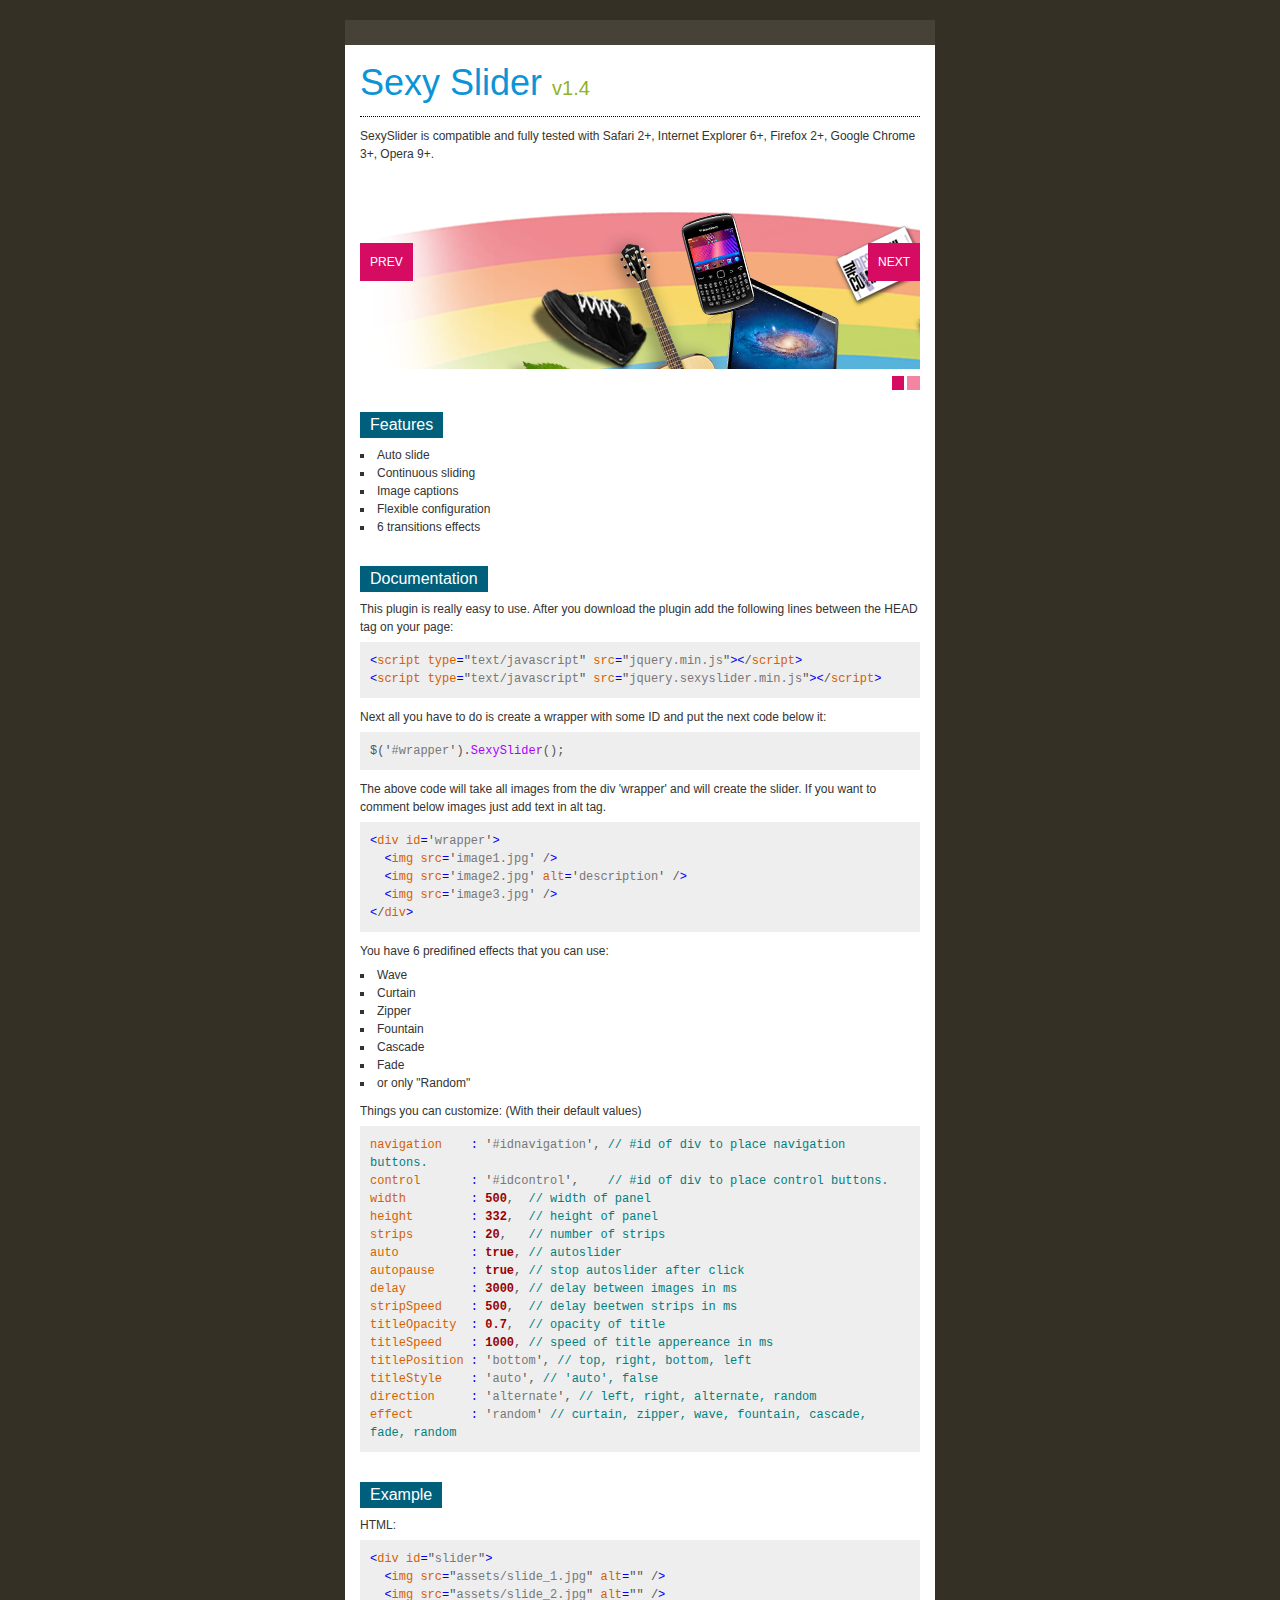
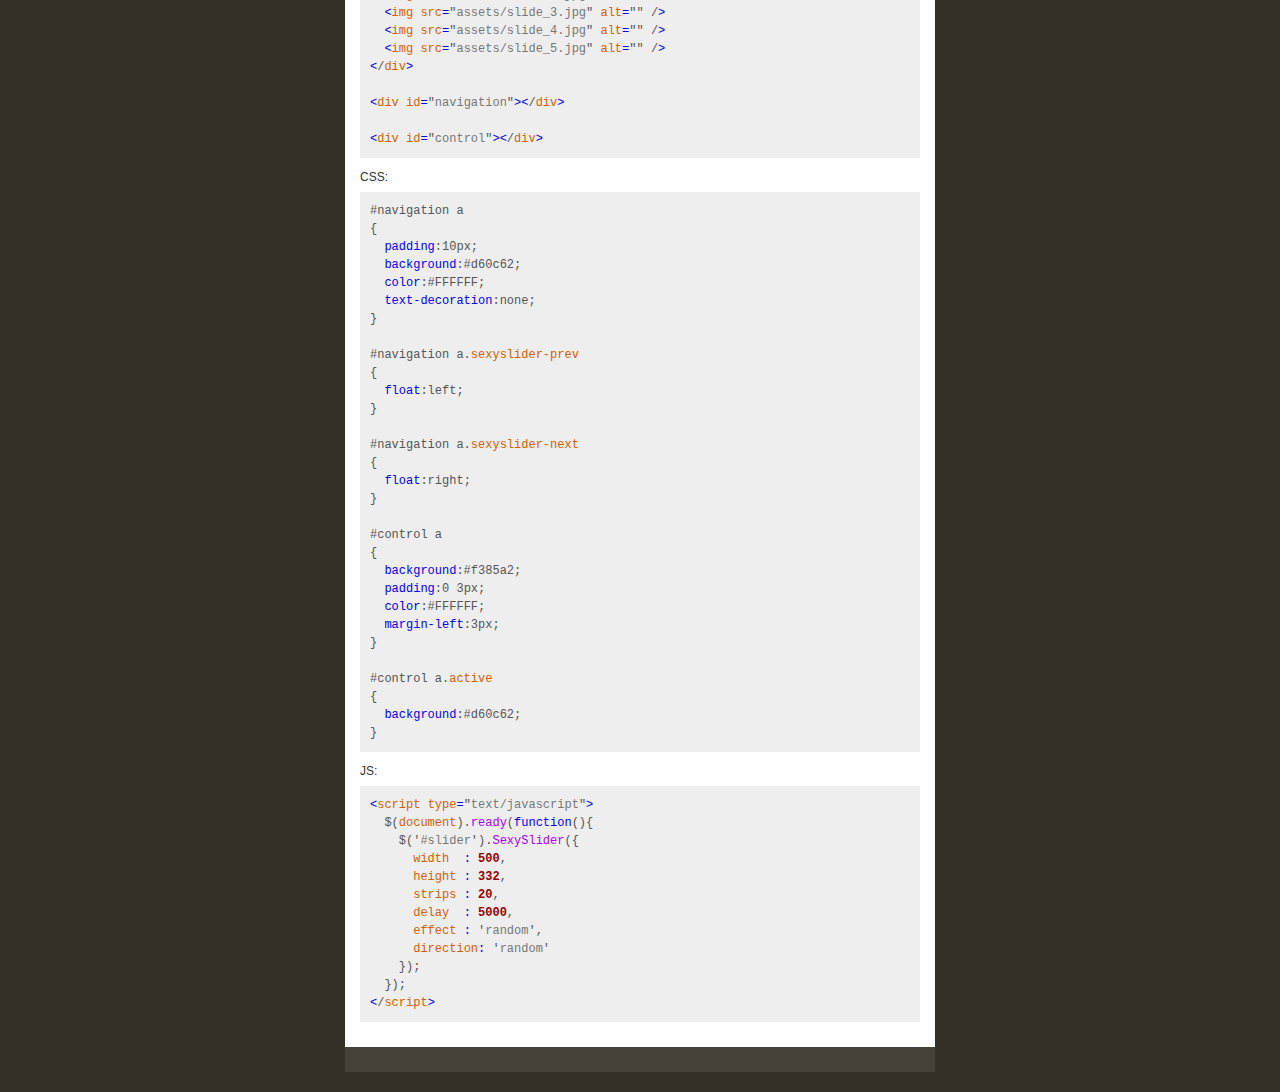
<file: wp-content/themes/icy/js/07_sexy-slider-source/sexyslider/index.html>
<!DOCTYPE html PUBLIC "-//W3C//DTD XHTML 1.0 Strict//EN" "http://www.w3.org/TR/xhtml1/DTD/xhtml1-strict.dtd">
<html xmlns="http://www.w3.org/1999/xhtml">
<head>
  <title>SexySlider &raquo; Help File</title>
  <meta http-equiv="Content-Type" content="text/html;charset=utf-8" />

  <link rel="stylesheet" type="text/css" href="css/reset.css" />
  <link rel="stylesheet" type="text/css" href="css/global.css" />
  <link rel="stylesheet" type="text/css" href="css/sexyslider.css" />

  <script type="text/javascript" src="javascript/jquery.min.js"></script>
  <script type="text/javascript" src="javascript/jquery.sexyslider.min.js"></script>

  <script type="text/javascript">
    $(document).ready(function() {
      $("#slider").SexySlider({
        width      : 560,
        height     : 200,
        delay      : 3000,
        strips     : 15,
        autopause  : true,
        navigation : '#navigation',
        control    : '#control',
        effect     : 'random'
      });
    });
  </script>

</head>

<body>

  <div id="top">
    <div id="header">
        <h1>Sexy Slider <span>v1.4</span></h1>
    </div>

    <div class="hastoc">

        <p>SexySlider is compatible and fully tested with Safari 2+, Internet Explorer 6+, Firefox 2+, Google Chrome 3+, Opera 9+. </p>
        
        <div id="wrapper">
          

          <div id="slider">
            <div><img src="assets/slide1.png" alt=""/></div>
            <div><img src="assets/slide2.png" alt="Lorem ipsum dolor sit amet, consectetur adipiscing elit. Duis vel lorem velit. "/></div>
            
          </div>

          <div id="navigation"></div>
          <div id="control"></div>

        </div>

        <h2>Features</h2>
        <ul>
          <li>Auto slide</li>
          <li>Continuous sliding</li>
          <li>Image captions</li>
          <li>Flexible configuration</li>
          <li>6 transitions effects</li>
        </ul>

        <h2>Documentation</h2>
        <p>This plugin is really easy to use. After you download the plugin add the following lines between the HEAD tag on your page:</p>

<pre>
<span class="oper">&lt;</span><span class="var">script</span> <span class="var">type</span><span class="oper">=</span>&quot;<span class="string">text/javascript</span>&quot; <span class="var">src</span><span class="oper">=</span>&quot;<span class="string">jquery.min.js</span>&quot;<span class="oper">&gt;</span><span class="oper">&lt;</span>/<span class="var">script</span><span class="oper">&gt;</span>
<span class="oper">&lt;</span><span class="var">script</span> <span class="var">type</span><span class="oper">=</span>&quot;<span class="string">text/javascript</span>&quot; <span class="var">src</span><span class="oper">=</span>&quot;<span class="string">jquery.sexyslider.min.js</span>&quot;<span class="oper">&gt;</span><span class="oper">&lt;</span>/<span class="var">script</span><span class="oper">&gt;</span></pre>

<!--
<script type="text/javascript" src="jquery.min.js"></script>
<script type="text/javascript" src="jquery.sexyslider.min.js"></script>
-->
        
        <p>Next all you have to do is create a wrapper with some ID and put the next code below it:</p>

<pre>$('<span class="string">#wrapper</span>').<span class="func">SexySlider</span>();</pre>
<!--
        <pre>
        $('#wrapper').SexySlider();
        </pre>
-->        
        <p>The above code will take all images from the div 'wrapper' and will create the slider. If you want to comment below images just add text in alt tag.</p>

<pre>
<span class="oper">&lt;</span><span class="var">div</span> <span class="var">id</span><span class="oper">=</span>'<span class="string">wrapper</span>'<span class="oper">&gt;</span>
  <span class="oper">&lt;</span><span class="var">img</span> <span class="var">src</span><span class="oper">=</span>'<span class="string">image1.jpg</span>' /<span class="oper">&gt;</span>
  <span class="oper">&lt;</span><span class="var">img</span> <span class="var">src</span><span class="oper">=</span>'<span class="string">image2.jpg</span>' <span class="var">alt</span><span class="oper">=</span>'<span class="string">description</span>' /<span class="oper">&gt;</span>
  <span class="oper">&lt;</span><span class="var">img</span> <span class="var">src</span><span class="oper">=</span>'<span class="string">image3.jpg</span>' /<span class="oper">&gt;</span>
<span class="oper">&lt;</span>/<span class="var">div</span><span class="oper">&gt;</span>
</pre>
<!--
        <pre>
          <div id="wrapper">
            <img src="image1.jpg"/>
            <img src="image2.jpg" alt="description"/>
            <img src="image3.jpg"/>
          </div>
        </pre>
-->

        <p>You have 6 predifined effects that you can use:</p>

        <ul>
          <li>Wave</li>
          <li>Curtain</li>
          <li>Zipper</li>
          <li>Fountain</li>
          <li>Cascade</li>
          <li>Fade</li>
          <li>or only "Random"</li>
        </ul>
        
        <p>Things you can customize: (With their default values)</p>

<pre>
<span class="var">navigation</span>    <span class="oper">:</span> '<span class="string">#idnavigation</span>', <span class="comment">// #id of div to place navigation buttons.</span>
<span class="var">control</span>       <span class="oper">:</span> '<span class="string">#idcontrol</span>',    <span class="comment">// #id of div to place control buttons.</span>
<span class="var">width</span>         <span class="oper">:</span> <span class="num">500</span>,  <span class="comment">// width of panel</span>
<span class="var">height</span>        <span class="oper">:</span> <span class="num">332</span>,  <span class="comment">// height of panel</span>
<span class="var">strips</span>        <span class="oper">:</span> <span class="num">20</span>,   <span class="comment">// number of strips</span>
<span class="var">auto</span>          <span class="oper">:</span> <span class="num">true</span>, <span class="comment">// autoslider</span>
<span class="var">autopause</span>     <span class="oper">:</span> <span class="num">true</span>, <span class="comment">// stop autoslider after click</span>
<span class="var">delay</span>         <span class="oper">:</span> <span class="num">3000</span>, <span class="comment">// delay between images in ms</span>
<span class="var">stripSpeed</span>    <span class="oper">:</span> <span class="num">500</span>,  <span class="comment">// delay beetwen strips in ms</span>
<span class="var">titleOpacity</span>  <span class="oper">:</span> <span class="num">0.7</span>,  <span class="comment">// opacity of title</span>
<span class="var">titleSpeed</span>    <span class="oper">:</span> <span class="num">1000</span>, <span class="comment">// speed of title appereance in ms</span>
<span class="var">titlePosition</span> <span class="oper">:</span> '<span class="string">bottom</span>', <span class="comment">// top, right, bottom, left</span>
<span class="var">titleStyle</span>    <span class="oper">:</span> '<span class="string">auto</span>', <span class="comment">// 'auto', false </span>
<span class="var">direction</span>     <span class="oper">:</span> '<span class="string">alternate</span>', <span class="comment">// left, right, alternate, random</span>
<span class="var">effect</span>        <span class="oper">:</span> '<span class="string">random</span>' <span class="comment">// curtain, zipper, wave, fountain, cascade, fade, random</span>
</pre>        

<!--
        <pre>
navigation    : '#idnavigation', // #id of div to place navigation buttons.
control       : '#idcontrol',    // #id of div to place control buttons.
width         : 500,  // width of panel
height        : 332,  // height of panel
strips        : 20,   // number of strips
auto          : true, // autoslider
delay         : 3000, // delay between images in ms
stripSpeed    : 500,  // delay beetwen strips in ms
titleOpacity  : 0.7,  // opacity of title
titleSpeed    : 1000, // speed of title appereance in ms
direction     : 'alternate', // left, right, alternate, random
effect        : 'random' // curtain, zipper, wave, fountain, cascade, fade, random
        </pre>
-->
        
        <h2>Example</h2>
<p>HTML:</p>
<pre>
<span class="oper">&lt;</span><span class="var">div</span> <span class="var">id</span><span class="oper">=</span>&quot;<span class="string">slider</span>&quot;<span class="oper">&gt;</span>
  <span class="oper">&lt;</span><span class="var">img</span> <span class="var">src</span><span class="oper">=</span>&quot;<span class="string">assets/slide_1.jpg</span>&quot; <span class="var">alt</span><span class="oper">=</span>&quot;&quot; /<span class="oper">&gt;</span>
  <span class="oper">&lt;</span><span class="var">img</span> <span class="var">src</span><span class="oper">=</span>&quot;<span class="string">assets/slide_2.jpg</span>&quot; <span class="var">alt</span><span class="oper">=</span>&quot;&quot; /<span class="oper">&gt;</span>
  <span class="oper">&lt;</span><span class="var">img</span> <span class="var">src</span><span class="oper">=</span>&quot;<span class="string">assets/slide_3.jpg</span>&quot; <span class="var">alt</span><span class="oper">=</span>&quot;&quot; /<span class="oper">&gt;</span>
  <span class="oper">&lt;</span><span class="var">img</span> <span class="var">src</span><span class="oper">=</span>&quot;<span class="string">assets/slide_4.jpg</span>&quot; <span class="var">alt</span><span class="oper">=</span>&quot;&quot; /<span class="oper">&gt;</span>
  <span class="oper">&lt;</span><span class="var">img</span> <span class="var">src</span><span class="oper">=</span>&quot;<span class="string">assets/slide_5.jpg</span>&quot; <span class="var">alt</span><span class="oper">=</span>&quot;&quot; /<span class="oper">&gt;</span>
<span class="oper">&lt;</span>/<span class="var">div</span><span class="oper">&gt;</span>

<span class="oper">&lt;</span><span class="var">div</span> <span class="var">id</span><span class="oper">=</span>&quot;<span class="string">navigation</span>&quot;<span class="oper">&gt;</span><span class="oper">&lt;</span>/<span class="var">div</span><span class="oper">&gt;</span>

<span class="oper">&lt;</span><span class="var">div</span> <span class="var">id</span><span class="oper">=</span>&quot;<span class="string">control</span>&quot;<span class="oper">&gt;</span><span class="oper">&lt;</span>/<span class="var">div</span><span class="oper">&gt;</span>
</pre>

<p>CSS:</p>
<pre>
#navigation a
{
  <span class="oper">padding</span>:10px;
  <span class="oper">background</span>:#d60c62;
  <span class="oper">color</span>:#FFFFFF;
  <span class="oper">text-decoration</span>:none;
}

#navigation a.<span class="var">sexyslider-prev</span>
{
  <span class="oper">float</span>:left;
}

#navigation a.<span class="var">sexyslider-next</span>
{
  <span class="oper">float</span>:right;
}

#control a
{
  <span class="oper">background</span>:#f385a2;
  <span class="oper">padding</span>:0 3px;
  <span class="oper">color</span>:#FFFFFF;
  <span class="oper">margin-left</span>:3px;
}

#control a.<span class="var">active</span>
{
  <span class="oper">background</span>:#d60c62;
}
</pre>

<p>JS:</p>
<pre>
<span class="oper">&lt;</span><span class="var">script</span> <span class="var">type</span><span class="oper">=</span>&quot;<span class="string">text/javascript</span>&quot;<span class="oper">&gt;</span>
  $(<span class="var">document</span>).<span class="func">ready</span>(<span class="oper">function</span>(){
    $('<span class="string">#slider</span>').<span class="func">SexySlider</span>({
      <span class="var">width</span>  <span class="oper">:</span> <span class="num">500</span>,
      <span class="var">height</span> <span class="oper">:</span> <span class="num">332</span>,
      <span class="var">strips</span> <span class="oper">:</span> <span class="num">20</span>,
      <span class="var">delay</span>  <span class="oper">:</span> <span class="num">5000</span>,
      <span class="var">effect</span> <span class="oper">:</span> '<span class="string">random</span>',
      <span class="var">direction</span><span class="oper">:</span> '<span class="string">random</span>'
    });
  });
<span class="oper">&lt;</span>/<span class="var">script</span><span class="oper">&gt;</span>
</pre>


<!--

<div id="slider">
  <img src="assets/slide_1.jpg"/>
  <img src="assets/slide_2.jpg" alt=""/>
  <img src="assets/slide_3.jpg" alt=""/>
  <img src="assets/slide_4.jpg" alt=""/>
  <img src="assets/slide_5.jpg" alt=""/>
</div>

<div id="navigation"></div>

<div id="control"></div>


        <pre>
          $(document).ready(function(){
            $('#slider').SexySlider({
              effect : 'random',
              width  : 500,
              height : 332,
              strips : 20,
              delay  : 5000,
              direction: 'random'
            });
          });
        </pre>
-->

    </div><!--/hastoc-->
  </div>
  <!-- Syntax highlighting Javascript http://www.howtocreate.co.uk/tutorials/jsexamples/syntax/ -->
</body>
</html>
</file>
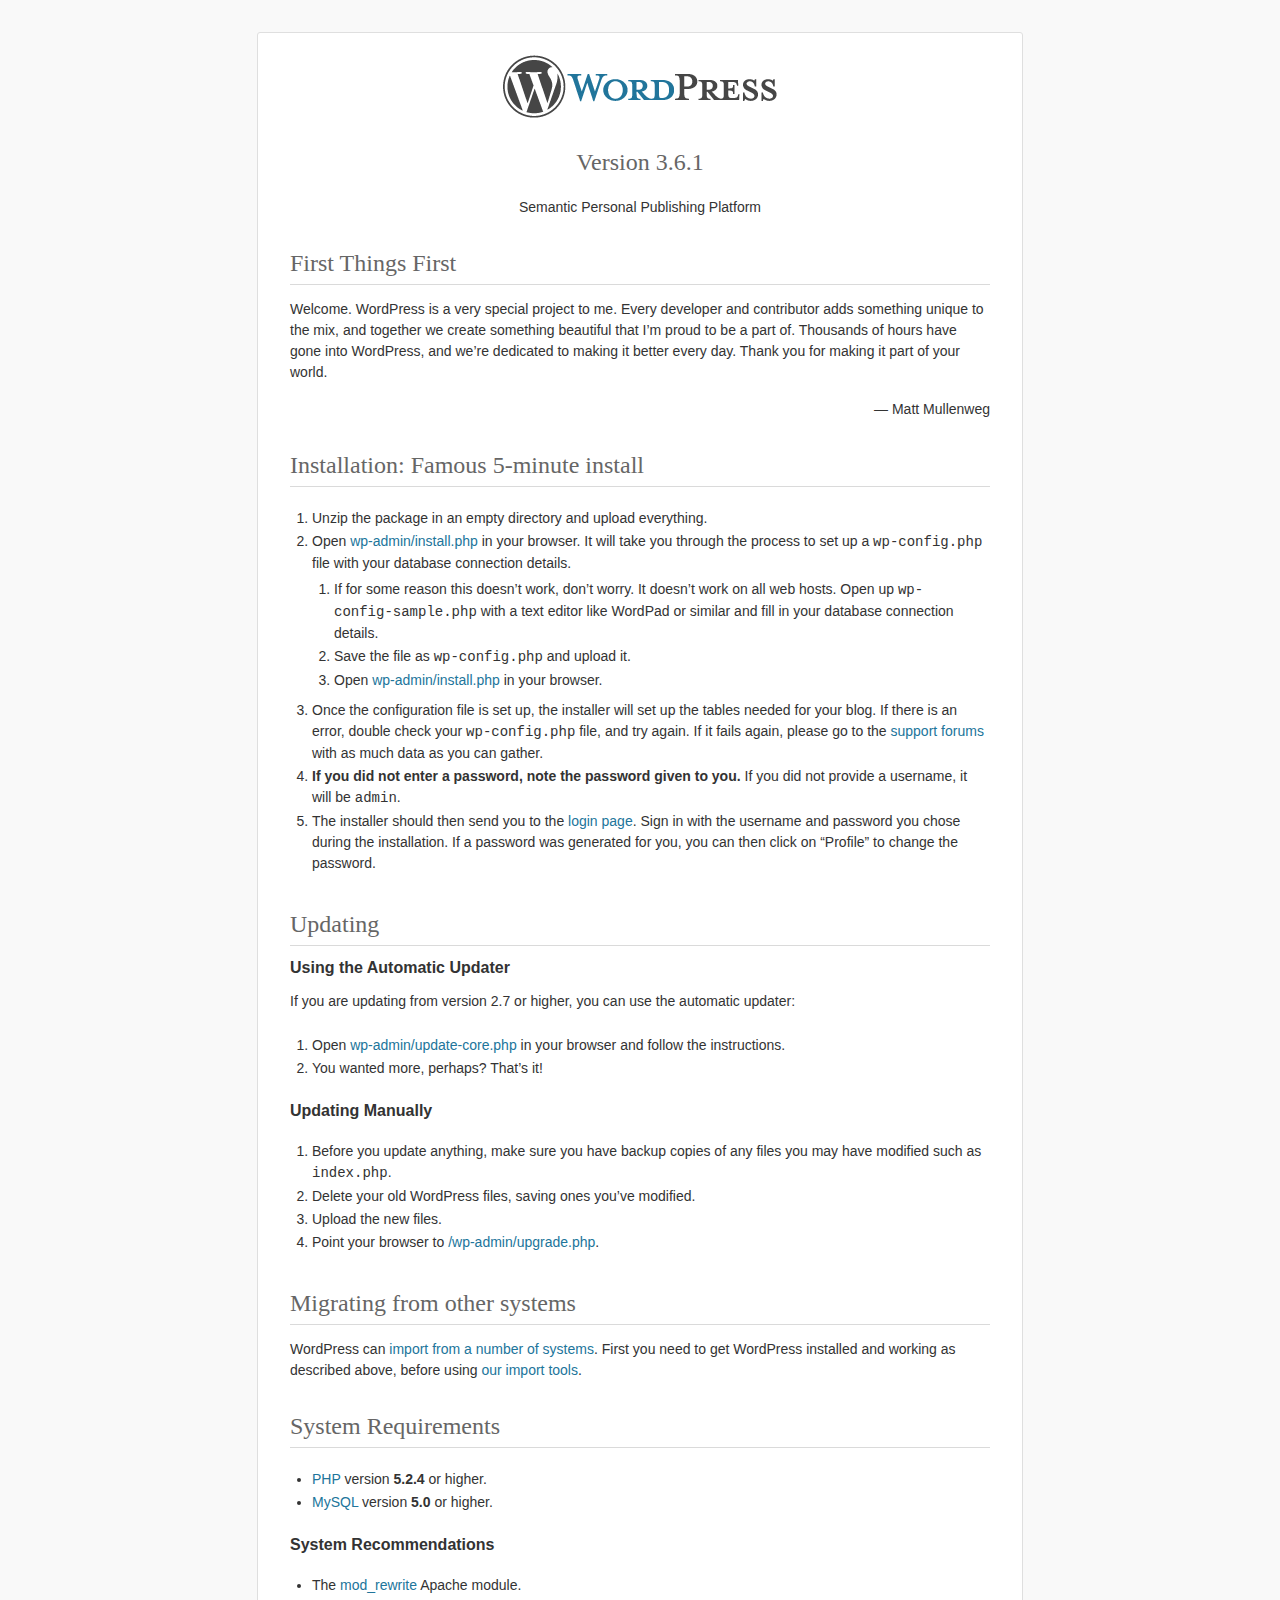
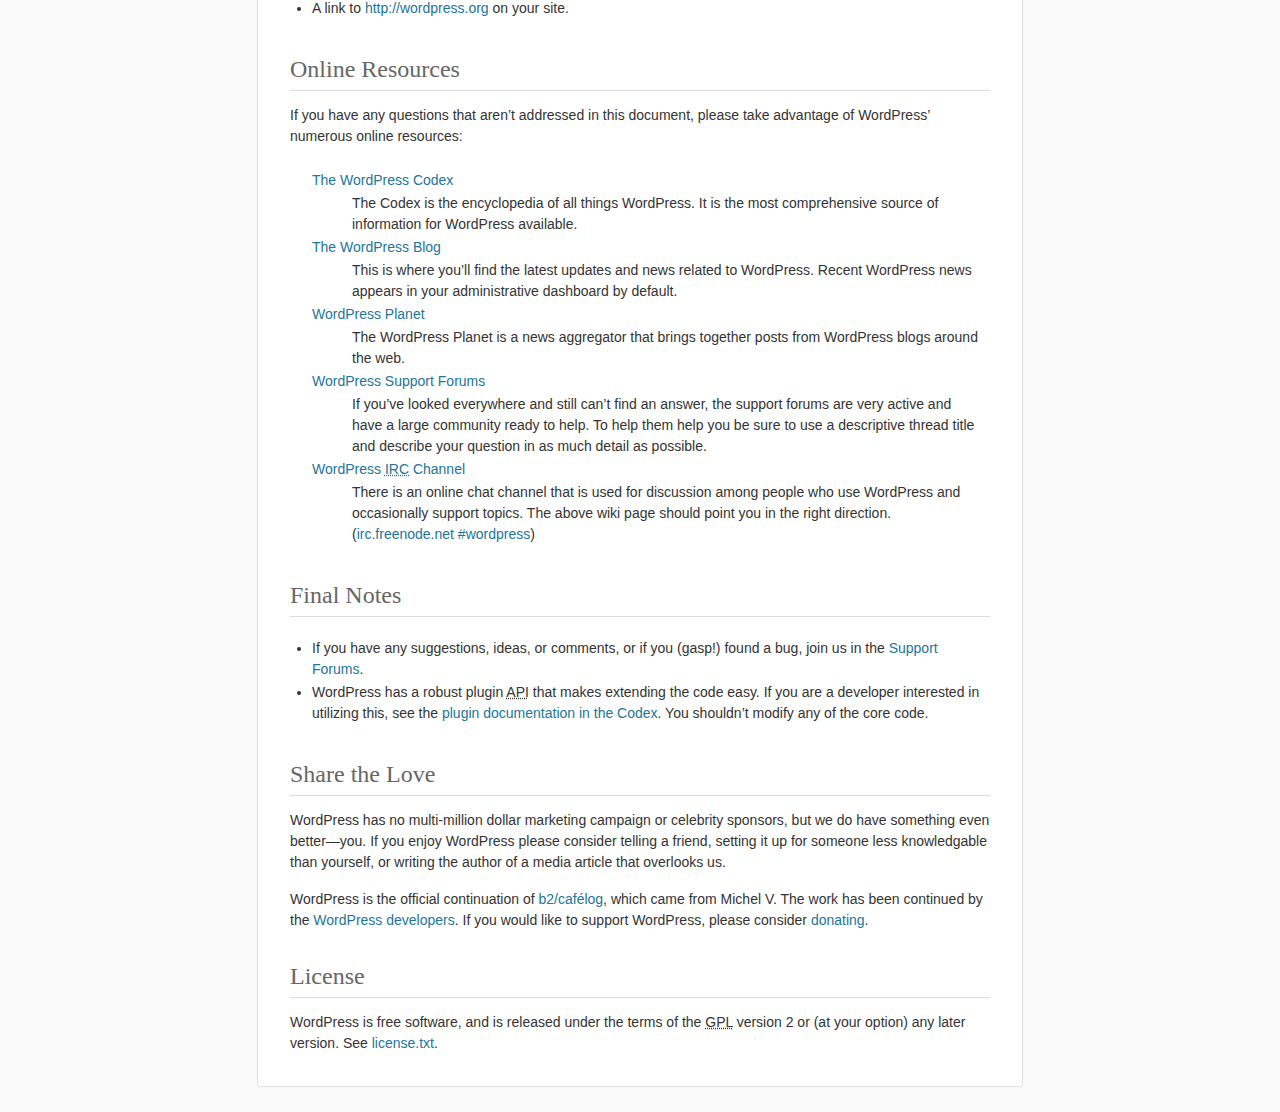
<file: readme.html>
<!DOCTYPE html>
<html>
<head>
	<meta http-equiv="Content-Type" content="text/html; charset=utf-8" />
	<title>WordPress &#8250; ReadMe</title>
	<link rel="stylesheet" href="wp-admin/css/install.css?ver=20100228" type="text/css" />
</head>
<body>
<h1 id="logo">
	<a href="http://wordpress.org/"><img alt="WordPress" src="wp-admin/images/wordpress-logo.png" /></a>
	<br /> Version 3.6.1
</h1>
<p style="text-align: center">Semantic Personal Publishing Platform</p>

<h1>First Things First</h1>
<p>Welcome. WordPress is a very special project to me. Every developer and contributor adds something unique to the mix, and together we create something beautiful that I&#8217;m proud to be a part of. Thousands of hours have gone into WordPress, and we&#8217;re dedicated to making it better every day. Thank you for making it part of your world.</p>
<p style="text-align: right">&#8212; Matt Mullenweg</p>

<h1>Installation: Famous 5-minute install</h1>
<ol>
	<li>Unzip the package in an empty directory and upload everything.</li>
	<li>Open <span class="file"><a href="wp-admin/install.php">wp-admin/install.php</a></span> in your browser. It will take you through the process to set up a <code>wp-config.php</code> file with your database connection details.
		<ol>
			<li>If for some reason this doesn&#8217;t work, don&#8217;t worry. It doesn&#8217;t work on all web hosts. Open up <code>wp-config-sample.php</code> with a text editor like WordPad or similar and fill in your database connection details.</li>
			<li>Save the file as <code>wp-config.php</code> and upload it.</li>
			<li>Open <span class="file"><a href="wp-admin/install.php">wp-admin/install.php</a></span> in your browser.</li>
		</ol>
	</li>
	<li>Once the configuration file is set up, the installer will set up the tables needed for your blog. If there is an error, double check your <code>wp-config.php</code> file, and try again. If it fails again, please go to the <a href="http://wordpress.org/support/" title="WordPress support">support forums</a> with as much data as you can gather.</li>
	<li><strong>If you did not enter a password, note the password given to you.</strong> If you did not provide a username, it will be <code>admin</code>.</li>
	<li>The installer should then send you to the <a href="wp-login.php">login page</a>. Sign in with the username and password you chose during the installation. If a password was generated for you, you can then click on &#8220;Profile&#8221; to change the password.</li>
</ol>

<h1>Updating</h1>
<h2>Using the Automatic Updater</h2>
<p>If you are updating from version 2.7 or higher, you can use the automatic updater:</p>
<ol>
	<li>Open <span class="file"><a href="wp-admin/update-core.php">wp-admin/update-core.php</a></span> in your browser and follow the instructions.</li>
	<li>You wanted more, perhaps? That&#8217;s it!</li>
</ol>

<h2>Updating Manually</h2>
<ol>
	<li>Before you update anything, make sure you have backup copies of any files you may have modified such as <code>index.php</code>.</li>
	<li>Delete your old WordPress files, saving ones you&#8217;ve modified.</li>
	<li>Upload the new files.</li>
	<li>Point your browser to <span class="file"><a href="wp-admin/upgrade.php">/wp-admin/upgrade.php</a>.</span></li>
</ol>

<h1>Migrating from other systems</h1>
<p>WordPress can <a href="http://codex.wordpress.org/Importing_Content">import from a number of systems</a>. First you need to get WordPress installed and working as described above, before using <a href="wp-admin/import.php" title="Import to WordPress">our import tools</a>.</p>

<h1>System Requirements</h1>
<ul>
	<li><a href="http://php.net/">PHP</a> version <strong>5.2.4</strong> or higher.</li>
	<li><a href="http://www.mysql.com/">MySQL</a> version <strong>5.0</strong> or higher.</li>
</ul>

<h2>System Recommendations</h2>
<ul>
	<li>The <a href="http://httpd.apache.org/docs/2.2/mod/mod_rewrite.html">mod_rewrite</a> Apache module.</li>
	<li>A link to <a href="http://wordpress.org/">http://wordpress.org</a> on your site.</li>
</ul>

<h1>Online Resources</h1>
<p>If you have any questions that aren&#8217;t addressed in this document, please take advantage of WordPress&#8217; numerous online resources:</p>
<dl>
	<dt><a href="http://codex.wordpress.org/">The WordPress Codex</a></dt>
		<dd>The Codex is the encyclopedia of all things WordPress. It is the most comprehensive source of information for WordPress available.</dd>
	<dt><a href="http://wordpress.org/news/">The WordPress Blog</a></dt>
		<dd>This is where you&#8217;ll find the latest updates and news related to WordPress. Recent WordPress news appears in your administrative dashboard by default.</dd>
	<dt><a href="http://planet.wordpress.org/">WordPress Planet</a></dt>
		<dd>The WordPress Planet is a news aggregator that brings together posts from WordPress blogs around the web.</dd>
	<dt><a href="http://wordpress.org/support/">WordPress Support Forums</a></dt>
		<dd>If you&#8217;ve looked everywhere and still can&#8217;t find an answer, the support forums are very active and have a large community ready to help. To help them help you be sure to use a descriptive thread title and describe your question in as much detail as possible.</dd>
	<dt><a href="http://codex.wordpress.org/IRC">WordPress <abbr title="Internet Relay Chat">IRC</abbr> Channel</a></dt>
		<dd>There is an online chat channel that is used for discussion among people who use WordPress and occasionally support topics. The above wiki page should point you in the right direction. (<a href="irc://irc.freenode.net/wordpress">irc.freenode.net #wordpress</a>)</dd>
</dl>

<h1>Final Notes</h1>
<ul>
	<li>If you have any suggestions, ideas, or comments, or if you (gasp!) found a bug, join us in the <a href="http://wordpress.org/support/">Support Forums</a>.</li>
	<li>WordPress has a robust plugin <abbr title="application programming interface">API</abbr> that makes extending the code easy. If you are a developer interested in utilizing this, see the <a href="http://codex.wordpress.org/Plugin_API" title="WordPress plugin API">plugin documentation in the Codex</a>. You shouldn&#8217;t modify any of the core code.</li>
</ul>

<h1>Share the Love</h1>
<p>WordPress has no multi-million dollar marketing campaign or celebrity sponsors, but we do have something even better&#8212;you. If you enjoy WordPress please consider telling a friend, setting it up for someone less knowledgable than yourself, or writing the author of a media article that overlooks us.</p>

<p>WordPress is the official continuation of <a href="http://cafelog.com/">b2/caf&#233;log</a>, which came from Michel V. The work has been continued by the <a href="http://wordpress.org/about/">WordPress developers</a>. If you would like to support WordPress, please consider <a href="http://wordpress.org/donate/" title="Donate to WordPress">donating</a>.</p>

<h1>License</h1>
<p>WordPress is free software, and is released under the terms of the <abbr title="GNU General Public License">GPL</abbr> version 2 or (at your option) any later version. See <a href="license.txt">license.txt</a>.</p>

</body>
</html>
</file>
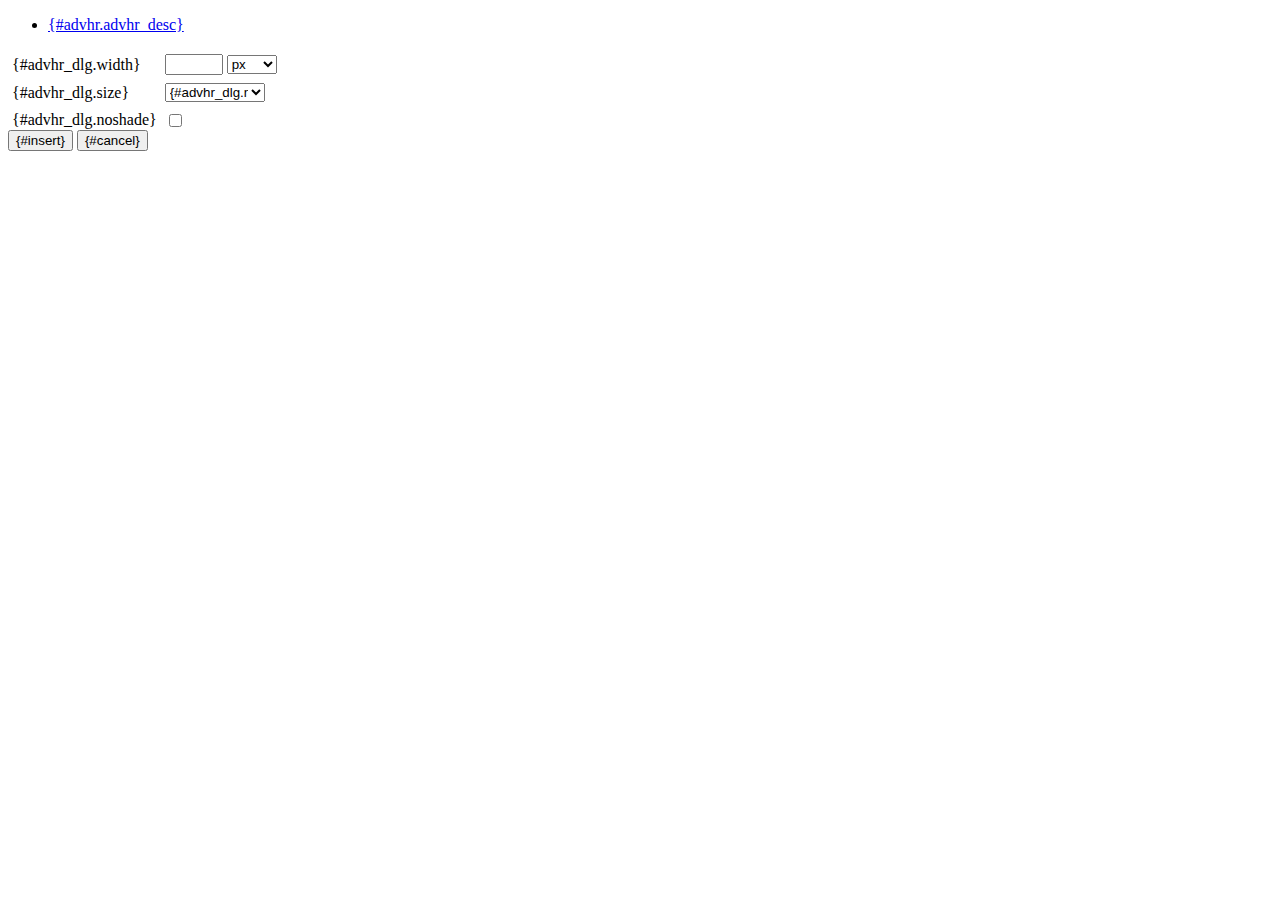
<file: wp-content/plugins/tinymce-advanced/mce/advhr/rule.htm>
<!DOCTYPE html PUBLIC "-//W3C//DTD XHTML 1.0 Strict//EN" "http://www.w3.org/TR/xhtml1/DTD/xhtml1-strict.dtd">
<html xmlns="http://www.w3.org/1999/xhtml">
<head>
	<title>{#advhr.advhr_desc}</title>
	<script type="text/javascript" src="../../tiny_mce_popup.js?ver=358"></script>
	<script type="text/javascript" src="js/rule.js?ver=358"></script>
	<script type="text/javascript" src="../../utils/mctabs.js?ver=358"></script>
	<script type="text/javascript" src="../../utils/form_utils.js?ver=358"></script>
	<link href="css/advhr.css?ver=358" rel="stylesheet" type="text/css" />
</head>
<body role="application">
<form onsubmit="AdvHRDialog.update();return false;" action="#">
	<div class="tabs">
		<ul>
			<li id="general_tab" class="current" aria-controls="general_panel"><span><a href="javascript:mcTabs.displayTab('general_tab','general_panel');" onmousedown="return false;">{#advhr.advhr_desc}</a></span></li>
		</ul>
	</div>

	<div class="panel_wrapper">
		<div id="general_panel" class="panel current">
			<table role="presentation" border="0" cellpadding="4" cellspacing="0">
					<tr role="group" aria-labelledby="width_label">
						<td><label id="width_label" for="width">{#advhr_dlg.width}</label></td>
						<td class="nowrap">
							<input id="width" name="width" type="text" value="" class="mceFocus" />
							<span style="display:none;" id="width_unit_label">{#advhr_dlg.widthunits}</span>
							<select name="width2" id="width2" aria-labelledby="width_unit_label">
								<option value="">px</option>
								<option value="%">%</option>
							</select>
						</td>
					</tr>
					<tr>
						<td><label for="size">{#advhr_dlg.size}</label></td>
						<td><select id="size" name="size">
							<option value="">{#advhr_dlg.normal}</option>
							<option value="1">1</option>
							<option value="2">2</option>
							<option value="3">3</option>
							<option value="4">4</option>
							<option value="5">5</option>
						</select></td>
					</tr>
					<tr>
						<td><label for="noshade">{#advhr_dlg.noshade}</label></td>
						<td><input type="checkbox" name="noshade" id="noshade" class="radio" /></td>
					</tr>
			</table>
		</div>
	</div>

	<div class="mceActionPanel">
		<input type="submit" id="insert" name="insert" value="{#insert}" />
		<input type="button" id="cancel" name="cancel" value="{#cancel}" onclick="tinyMCEPopup.close();" />
	</div>
</form>
</body>
</html>
</file>
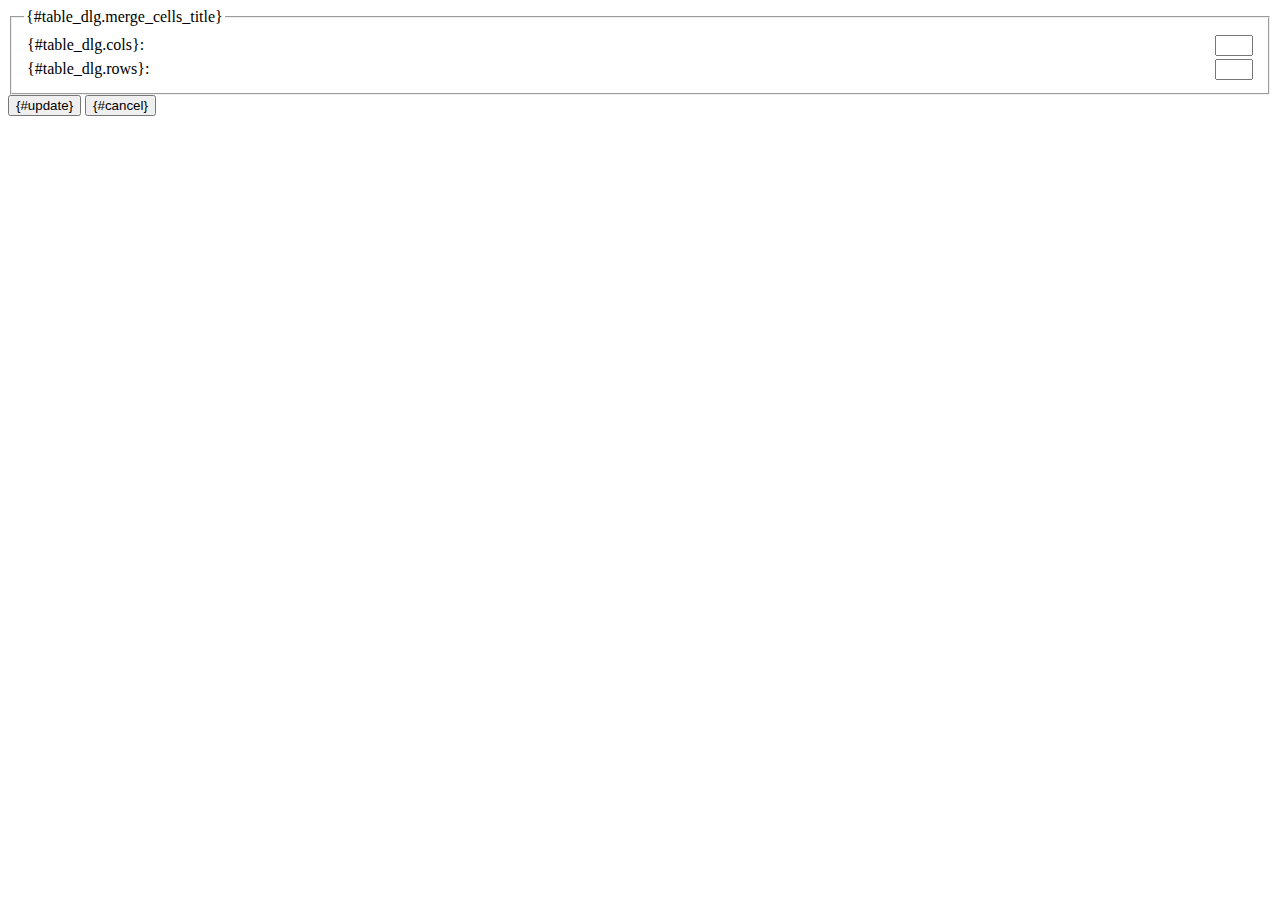
<file: wp-content/plugins/tinymce-advanced/mce/table/merge_cells.htm>
<!DOCTYPE html PUBLIC "-//W3C//DTD XHTML 1.0 Strict//EN" "http://www.w3.org/TR/xhtml1/DTD/xhtml1-strict.dtd">
<html xmlns="http://www.w3.org/1999/xhtml">
<head>
	<title>{#table_dlg.merge_cells_title}</title>
	<script type="text/javascript" src="../../tiny_mce_popup.js?ver=358"></script>
	<script type="text/javascript" src="../../utils/mctabs.js?ver=358"></script>
	<script type="text/javascript" src="../../utils/validate.js?ver=358"></script>
	<script type="text/javascript" src="js/merge_cells.js?ver=358"></script>
</head>
<body style="margin: 8px" role="application">
<form onsubmit="MergeCellsDialog.merge();return false;" action="#">
	<fieldset>
		<legend>{#table_dlg.merge_cells_title}</legend>
		<table role="presentation" border="0" cellpadding="0" cellspacing="3" width="100%">
			<tr>
				<td><label for="numcols">{#table_dlg.cols}</label>:</td>
				<td align="right"><input type="text" id="numcols" name="numcols" value="" class="number min1 mceFocus" style="width: 30px" aria-required="true" /></td>
			</tr>
			<tr>
				<td><label for="numrows">{#table_dlg.rows}</label>:</td>
				<td align="right"><input type="text" id="numrows" name="numrows" value="" class="number min1" style="width: 30px" aria-required="true" /></td>
			</tr>
		</table>
	</fieldset>

	<div class="mceActionPanel">
		<input type="submit" id="insert" name="insert" value="{#update}" />
		<input type="button" id="cancel" name="cancel" value="{#cancel}" onclick="tinyMCEPopup.close();" />
	</div>
</form>
</body>
</html>
</file>
<file: wp-content/themes/icy/js/07_sexy-slider-source/sexyslider/css/global.css>
* { margin: 0; padding:0; }

body
{
  background:#343026 none repeat scroll 0 0;
  color:#333333;
  font-family:Verdana,Arial,Helvetica,sans-serif;
  font-size:12px;
  line-height:18px;
  margin:20px;
  padding:0;
}

b, strong
{
  font-weight:bold;
  color:#000;
}

p
{
  margin:0 0 6px;
}

h1, h2, h3, h4, h5, h6
{
  font-family:Calibri,"Trebuchet MS",Verdana,Arial,Helvetica,sans-serif;
  font-weight:normal;
  margin: 0 0 8px;
}

h1, h2, h3
{
  color:#0c94d6;
}

h1 span
{
  color:#8FB325;
  font-size:20px;
  line-height:46px;
}

h2
{
  border-bottom:1px solid #8DD6E2;
  margin-top:30px;
  padding-bottom:2px;
  font-size:20px;
}

h2
{
  background:#00607c;
  padding:4px 10px;
  display:inline-block;
  _display:inline;
  zoom:1;
  color:#fff;
  font-size:16px;
  clear:both;
  border:0;
  margin-top:20px;
}

h2 span
{
  float:right;
  font-size:11px;
  font-weight:bold;
  letter-spacing:0;
  line-height:20px;
}

h3
{
  color:#8FB325;
  font-size:18px;
}

h4
{
  font-size:1.2em;
  font-weight:bold;
  margin:5px 0;
}

a
{
  color:#0075D9;
}

a img
{
  border:0 none;
}

blockquote
{
  border:1px dotted #FFFFFF;
  padding:5px;
}

pre
{
  white-space: pre-wrap;
  padding:10px;
  margin:0 0 10px 0;
  width:540px;
  overflow:auto;
  overflow-y: visible;
}

code
{
  padding:1px 3px;
}

code, pre
{
  background:#EEEEEE none repeat scroll 0 0;
  color:#555555;
}

#header
{
  border-bottom:1px dotted #000000;
  margin:0 0 10px;
  padding:5px 0;
}

#header h1
{
  font-size:36px;
  line-height:36px;
  margin:0;
}

#header h4
{
  font-weight:normal;
  margin:7px 0 0;
}

#header h4 a 
{
  text-decoration:none;
}


a.x:hover
{
  background:#0075D9 none repeat scroll 0 0;
  color:white;
  text-decoration:none;
}

a.x
{
  text-decoration:none;
}

#top
{
  background:#FFFFFF none repeat scroll 0 0;
  border-color:#464238;
  border-style:solid;
  border-width:25px 0;
  color:#333333;
  margin:0 auto;
  padding:15px;
  position:relative;
  width:560px;
}

#top ul
{
  list-style:inside square;
  margin-bottom:10px;
}

.thumb img {
background:#EEEEEE none repeat scroll 0 0;
border:1px solid #AAAAAA;
padding:5px;
}
.thumb:hover img {
border-color:#777777;
}
#toc {
background:#CCEAFF none repeat scroll 0 0;
border:1px solid #0075D9;
color:#333333;
float:right;
margin:0 0 40px 10px;
padding:0 10px;
width:250px;
}
#toc h2 {
border:0 none;
color:#336699;
margin:10px 0 5px;
}
#toc a {
color:#336699;
}
.hastoc {
margin-right:0;
}
.hastoc {
margin-right:0;
}
.b {
font-weight:bold;
}
.doc {
list-style-type:none;
margin-left:0;
padding-left:0;
}
.doc li {
margin:5px;
padding:5px;
}
.doc li h5 {
color:blue;
font-size:1.2em;
margin:0 0 5px;
}
h1 small, h2 small, h3 small, h4 small, h5 small {
color:#333333;
font-size:0.7em;
font-weight:bold;
}
.doc li dl {
margin:5px 0 0;
}
.doc li dt {
font-weight:bold;
position:absolute;
text-transform:lowercase;
}
.doc li dd {
margin-left:80px;
}
#header #login-form {
float:right;
padding-top:5px;
width:330px;
}
#menu {
margin:0 27px;
overflow:hidden;
}
* html #menu {
height:1%;
}
#menu ul, #menu li {
list-style-image:none;
list-style-position:outside;
list-style-type:none;
}
#menu li {
background:#00B0D8 no-repeat scroll 0 0;
float:left;
}
#menu li a {
background:#FFFFFF none repeat scroll 0 0;
display:block;
float:left;
padding:4px 12px;
text-decoration:none;
}
#menu li.current a, #menu li a:hover {
background:transparent no-repeat scroll right top;
color:#FFFFFF;
text-decoration:none;
}
.message {
background:#00B0D8 no-repeat scroll 0 0;
color:#FFFFFF;
font-size:1.3em;
line-height:1.4em;
margin:0 auto 20px;
position:relative;
width:788px;
}
.message p {
background:transparent no-repeat scroll 0 100%;
margin:0;
padding:20px;
}
.message a{
color:#FFFFFF;
font-weight:bold;
}

.container {
-x-system-font:none;
background:white none repeat scroll 0 0;
border-bottom:1px solid black;
border-right:1px solid black;
color:#333333;
font-family:"Trebuchet MS",sans-serif;
font-size:1em;
font-size-adjust:none;
font-stretch:normal;
font-style:normal;
font-variant:normal;
font-weight:normal;
height:100%;
line-height:1.6em;
padding:15px 15px 50px;
width:900px;
}
td {
font-size:11px;
line-height:1.65em;
}
td strong {
font-size:13px;
}
td h2 {
padding-bottom:10px;
}
.download-widget {
border:1px solid #CCCCCC;
position:relative;
width:100%;
}
.download-widget td, .download-widget th {
background:#EEEEEE none repeat scroll 0 0;
margin:1px;
padding:5px;
}
.download-widget th {
background:#E0E0E0 none repeat scroll 0 0;
font-weight:bold;
text-align:left;
}

#login {
width: 238px;
margin: 0 auto;
padding:20px 0 0 43px;
background: url(sexyimages/user.png) no-repeat left center;
}

#login label {
display:block;
font-size:12px;
padding-bottom:5px;
text-align:right;
}
#login label em{
width:80px;
display:block;
float:left;
font-style: normal;
}
#login input {
width:146px;
height:22px;
border:1px solid #ccc;
}

#login input.submit {
width:auto;
height:auto;
border:1px solid #ccc;
float:right;
}

.img_container { height:130px; }
.img_container ul {display:block;padding:0;margin:0;list-style:none;}
.img_container ul li{float:left;width:100px;margin:10px;}
.img_container ul li a img {
    width:93px;
    height:93px;
    border:1px solid #574331;
    padding:5px;
    background:#eee;
}
.imageborder img{
    width:93px;
    height:93px;
    border:1px solid #574331;
    padding:5px;
    background:#eee;
    float:left;
    margin:0 10px;
}
.img_container ul li a:hover img, .imageborder:hover img { background:#e8e8e8; border-color: darkred; }

span.comment { color: #008080; font-weight: normal; }
span.oper { color: #0000f0; font-weight: normal; }
span.var { color: #d56000; font-weight: normal; }
span.func { color: #aa00ff; font-weight: normal; }
span.string { color: #777777; font-weight: normal; }
span.num { color: #990000; font-weight: bold; }
span.reg { color: #8d7f07; font-weight: normal; }
</file>
<file: wp-content/themes/icy/js/07_sexy-slider-source/sexyslider/css/sexyslider.css>
#wrapper
{
  width:560px;
  position:relative;
}

#navigation
{
  position:absolute;
  width:560px;
  top:74px;
  z-index:10;
}

#navigation a
{
  padding:10px;
  background:#d60c62;
  color:#FFFFFF;
  text-transform:uppercase;
  text-decoration:none;
}

#navigation a:hover
{
  background:#cc0035;
}

#navigation a.sexyslider-prev
{
  float:left;
}

#navigation a.sexyslider-next
{
  float:right;
}

#control
{
  text-align:right;
  margin-top:5px;
}

#control a
{
  background:#f385a2;
  padding:0 3px;
  color:#FFFFFF;
  text-transform:uppercase;
  text-decoration:none;
  margin-left:3px;
}

#control a.active
{
  background:#d60c62;
}

#control a span
{
  visibility:hidden;
}
</file>
<file: wp-admin/css/install.css>
html {
	background: #f9f9f9;
}

body {
	background: #fff;
	color: #333;
	font-family: sans-serif;
	margin: 2em auto;
	padding: 1em 2em;
	-webkit-border-radius: 3px;
	border-radius: 3px;
	border: 1px solid #dfdfdf;
	max-width: 700px;
}

a {
	color: #21759b;
	text-decoration: none;
}

a:hover {
	color: #d54e21;
}

h1 {
	border-bottom: 1px solid #dadada;
	clear: both;
	color: #666;
	font: 24px Georgia, "Times New Roman", Times, serif;
	margin: 30px 0 0 0;
	padding: 0;
	padding-bottom: 7px;
}

h2 {
	font-size: 16px;
}

p, li, dd, dt {
	padding-bottom: 2px;
	font-size: 14px;
	line-height: 1.5;
}

code, .code {
	font-size: 14px;
}

ul, ol, dl {
	padding: 5px 5px 5px 22px;
}

a img {
	border:0
}
abbr {
	border: 0;
	font-variant: normal;
}
#logo {
	margin: 6px 0 14px 0;
	border-bottom: none;
	text-align:center
}
#logo a {
	background-image: url('../images/wordpress-logo.png?ver=20120216');
	background-size: 274px 63px;
	background-position: top center;
	background-repeat: no-repeat;
	height: 67px;
	text-indent: -9999px;
	outline: none;
	overflow: hidden;
	display: block;
}
@media print,
  (-o-min-device-pixel-ratio: 5/4),
  (-webkit-min-device-pixel-ratio: 1.25),
  (min-resolution: 120dpi) {
	#logo a {
		background-image: url('../images/wordpress-logo-2x.png?ver=20120412');
		background-size: 274px 63px;
	}
}
.step {
	margin: 20px 0 15px;
}
.step, th {
	text-align: left;
	padding: 0;
}
.step .button-large {
	font-size: 14px;
}
textarea {
	border: 1px solid #dfdfdf;
	-webkit-border-radius: 3px;
	border-radius: 3px;
	font-family: sans-serif;
	width:  695px;
}

.form-table {
	border-collapse: collapse;
	margin-top: 1em;
	width: 100%;
}

.form-table td {
	margin-bottom: 9px;
	padding: 10px 20px 10px 0;
	border-bottom: 8px solid #fff;
	font-size: 14px;
	vertical-align: top
}

.form-table th {
	font-size: 14px;
	text-align: left;
	padding: 16px 20px 10px 0;
	border-bottom: 8px solid #fff;
	width: 140px;
	vertical-align: top;
}

.form-table code {
	line-height: 18px;
	font-size: 14px;
}

.form-table p {
	margin: 4px 0 0 0;
	font-size: 11px;
}

.form-table input {
	line-height: 20px;
	font-size: 15px;
	padding: 2px;
	border: 1px #dfdfdf solid;
	-webkit-border-radius: 3px;
	border-radius: 3px;
	font-family: sans-serif;
}

.form-table input[type=text],
.form-table input[type=password] {
	width: 206px;
}

.form-table th p {
	font-weight: normal;
}

.form-table.install-success td {
	vertical-align: middle;
	padding: 16px 20px 10px 0;
}

.form-table.install-success td p {
	margin: 0;
	font-size: 14px;
}

.form-table.install-success td code {
	margin: 0;
	font-size: 18px;
}

#error-page {
	margin-top: 50px;
}

#error-page p {
	font-size: 14px;
	line-height: 18px;
	margin: 25px 0 20px;
}

#error-page code, .code {
	font-family: Consolas, Monaco, monospace;
}

#pass-strength-result {
	background-color: #eee;
	border-color: #ddd !important;
	border-style: solid;
	border-width: 1px;
	margin: 5px 5px 5px 0;
	padding: 5px;
	text-align: center;
	width: 200px;
	display: none;
}

#pass-strength-result.bad {
	background-color: #ffb78c;
	border-color: #ff853c !important;
}

#pass-strength-result.good {
	background-color: #ffec8b;
	border-color: #ffcc00 !important;
}

#pass-strength-result.short {
	background-color: #ffa0a0;
	border-color: #f04040 !important;
}

#pass-strength-result.strong {
	background-color: #c3ff88;
	border-color: #8dff1c !important;
}

.message {
	border: 1px solid #e6db55;
	padding: 0.3em 0.6em;
	margin: 5px 0 15px;
	background-color: #ffffe0;
}

/* install-rtl */
body.rtl {
	font-family: Tahoma, arial;
}

.rtl h1 {
	font-family: arial;
	margin: 5px -4px 0 0;
}

.rtl ul,
.rtl ol {
	padding: 5px 22px 5px 5px;
}

.rtl .step,
.rtl th,
.rtl .form-table th {
	text-align: right;
}

.rtl .submit input,
.rtl .button,
.rtl .button-secondary {
	margin-right: 0;
}

.rtl #dbname,
.rtl #uname,
.rtl #pwd,
.rtl #dbhost,
.rtl #prefix,
.rtl #user_login,
.rtl #admin_email,
.rtl #pass1,
.rtl #pass2 {
	direction: ltr;
}
</file>
<file: wp-content/plugins/tinymce-advanced/mce/advhr/css/advhr.css>
input.radio {border:1px none #000; background:transparent; vertical-align:middle;}
.panel_wrapper div.current {height:80px;}
#width {width:50px; vertical-align:middle;}
#width2 {width:50px; vertical-align:middle;}
#size {width:100px;}
</file>
